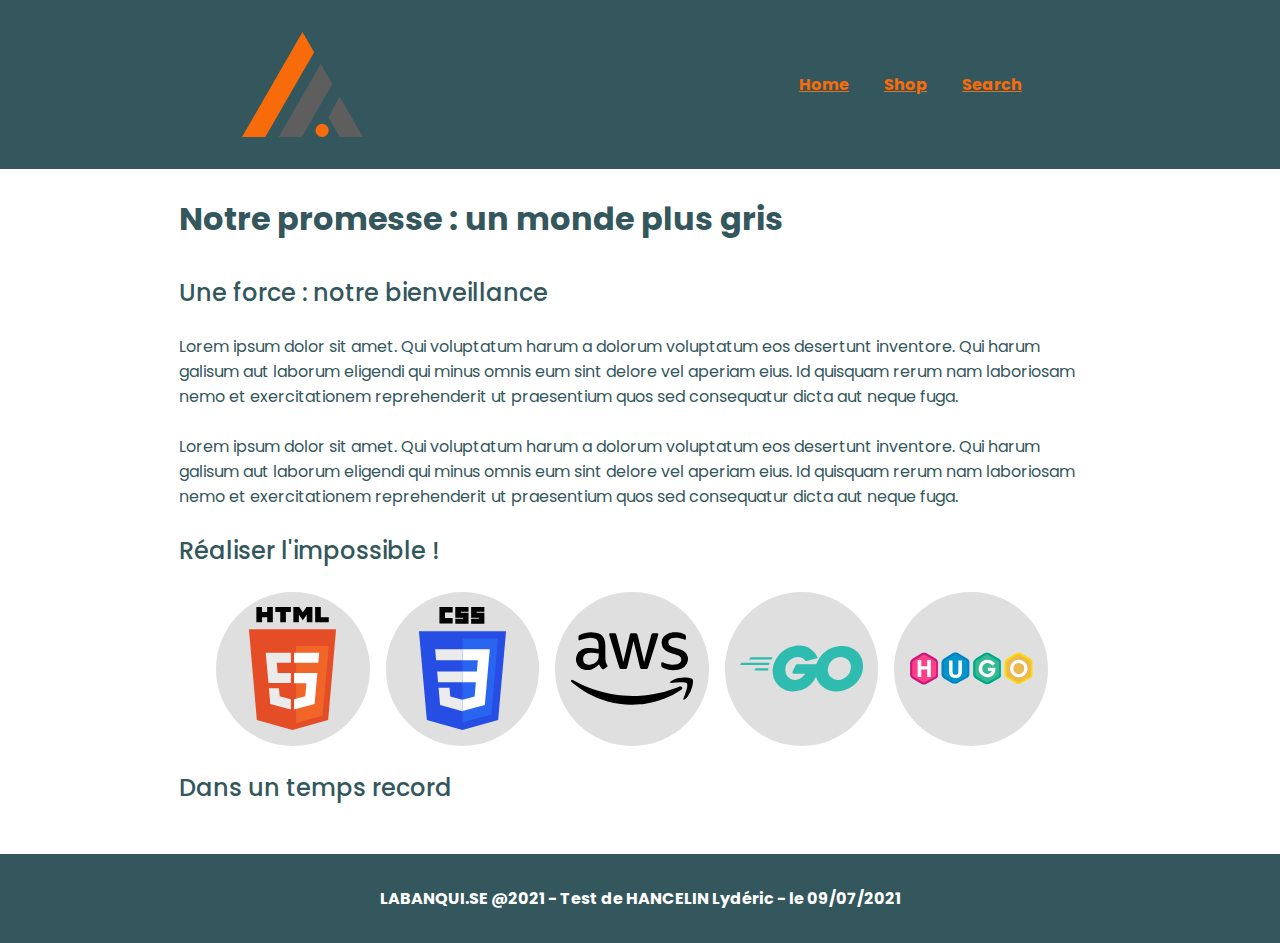
<file: index.html>
<!DOCTYPE html>
<html lang="fr">

<head>
	<meta charset="UTF-8" />
	<meta http-equiv="X-UA-Compatible" content="IE=edge" />
	<meta name="viewport" content="width=device-width, initial-scale=1.0" />
	<meta property="og:title" content="LABANQUI.SE-TestTechnique" />
	<meta property="og:image" content="" />
	<meta property="og:description" content="Mon test technique pour LABANQUI.SE" />
	
	<link rel="preconnect" href="https://fonts.googleapis.com">
	<link rel="preconnect" href="https://fonts.gstatic.com" crossorigin>
	<link href="https://fonts.googleapis.com/css2?family=Poppins:wght@400;700&display=swap" rel="stylesheet">
	<link rel="stylesheet" href="./main.css" />
	
	<script type="text/javascript" src="./animation-logo.js" defer></script>
	<script type="text/javascript" src="./show-profiles.js" defer></script>

	<title>LABANQUI.SE-TestTechnique</title>
</head>

<body>
	<header>
		<img id="header-logo" src="./resources/Logo.svg" alt="LABANQUI.SE" />
		<div id="menu">
			<a href="#">Home</a>
			<a href="#">Shop</a>
			<a href="#">Search</a>
		</div>
	</header>
	<main>
		<h1>Notre promesse : un monde plus gris</h1>
		<section id="section-Presentation">
			<h2>Une force : notre bienveillance</h2>
			<div>Lorem ipsum dolor sit amet. Qui voluptatum harum a dolorum voluptatum eos desertunt inventore.
				Qui harum galisum aut laborum eligendi qui minus omnis eum sint delore vel aperiam eius.
				Id quisquam rerum nam laboriosam nemo et exercitationem reprehenderit ut praesentium quos sed consequatur dicta
				aut neque fuga.</div>
			<br>
			<div>Lorem ipsum dolor sit amet. Qui voluptatum harum a dolorum voluptatum eos desertunt inventore.
				Qui harum galisum aut laborum eligendi qui minus omnis eum sint delore vel aperiam eius.
				Id quisquam rerum nam laboriosam nemo et exercitationem reprehenderit ut praesentium quos sed consequatur dicta
				aut neque fuga.</div>
		</section>
		<section id="section-RealiserLimpossible">
			<h2>Réaliser l'impossible !</h2>
			<div id="div-RI-content">
				<div class="cercle"><img class="logo-soft" src="./resources/html.svg" alt="logo-html5" /></div>
				<div class="cercle"><img class="logo-soft" src="./resources/css.svg" alt="logo-css3" /></div>
				<div class="cercle"><img class="logo-soft" src="./resources/aws.svg" alt="logo-html5" /></div>
				<div class="cercle"><img class="logo-soft" src="./resources/go.svg" alt="logo-go" /></div>
				<div class="cercle"><img class="logo-soft" src="./resources/hugo.svg" alt="logo-hugo" /></div>
			</div>
		</section>
		<section id="section-DansUnTempsRecord">
			<h2>Dans un temps record</h2>
			<div id="wrapper">
			</div>
		</section>
	</main>
	<footer>
		<div>LABANQUI.SE @2021 - Test de HANCELIN Lydéric - le 09/07/2021</div>
	</footer>
</body>

</html>
</file>
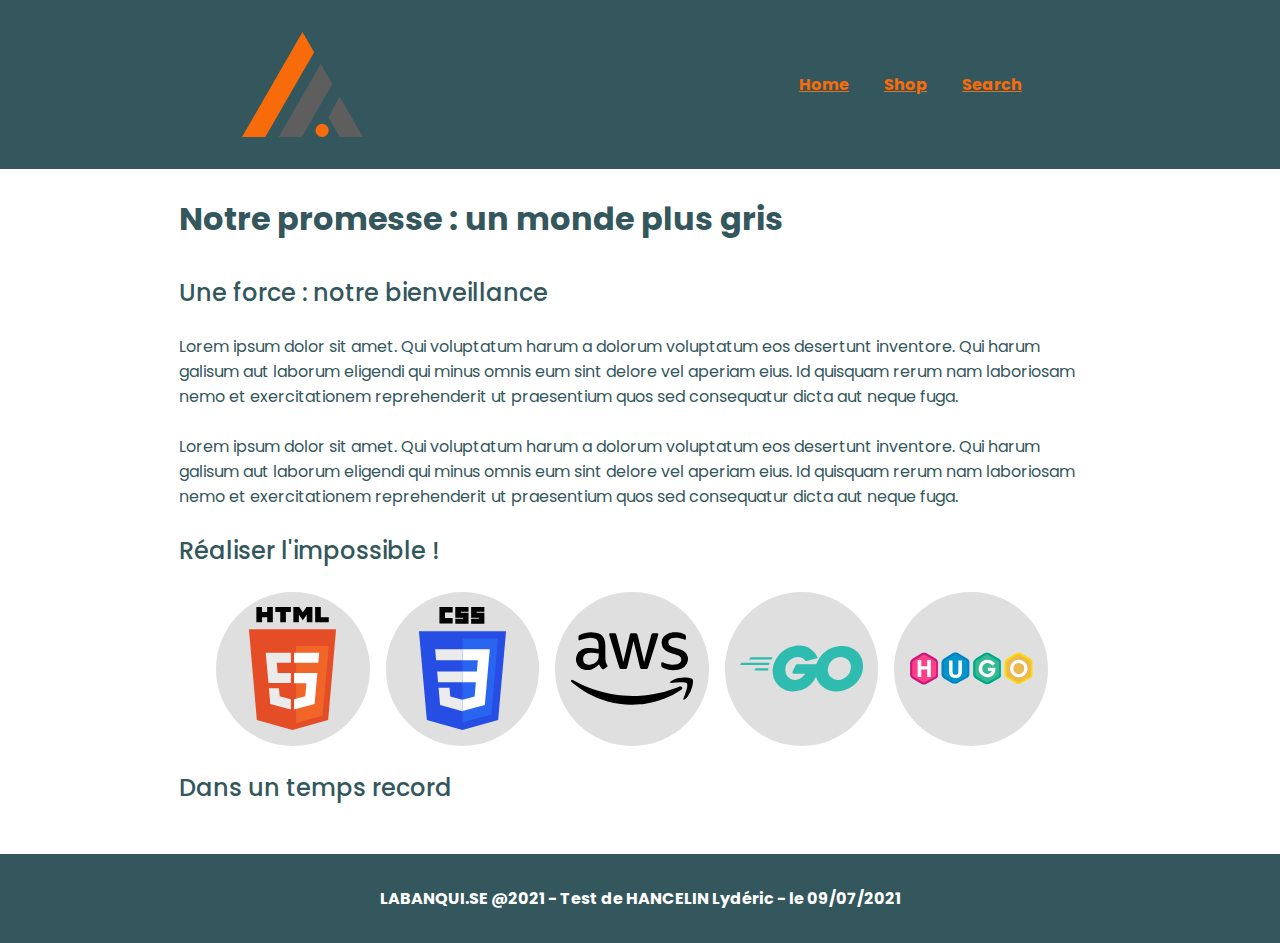
<file: public/index.html>
<!DOCTYPE html>
<html lang="fr">

<head>
	<meta charset="UTF-8" />
	<meta http-equiv="X-UA-Compatible" content="IE=edge" />
	<meta name="viewport" content="width=device-width, initial-scale=1.0" />
	<meta property="og:title" content="LABANQUI.SE-TestTechnique" />
	<meta property="og:image" content="" />
	<meta property="og:description" content="Mon test technique pour LABANQUI.SE" />
	
	<link rel="preconnect" href="https://fonts.googleapis.com">
	<link rel="preconnect" href="https://fonts.gstatic.com" crossorigin>
	<link href="https://fonts.googleapis.com/css2?family=Poppins:wght@400;700&display=swap" rel="stylesheet">
	<link rel="stylesheet" href="../resources/main.css" />
	
	<script type="text/javascript" src="../js/animation-logo.js" defer></script>
	<script type="text/javascript" src="../js/show-profiles.js" defer></script>

	<title>LABANQUI.SE-TestTechnique</title>
</head>

<body>
	<header>
		<img id="header-logo" src="../resources/Logo.svg" alt="LABANQUI.SE" />
		<div id="menu">
			<a href="#">Home</a>
			<a href="#">Shop</a>
			<a href="#">Search</a>
		</div>
	</header>
	<main>
		<h1>Notre promesse : un monde plus gris</h1>
		<section id="section-Presentation">
			<h2>Une force : notre bienveillance</h2>
			<div>Lorem ipsum dolor sit amet. Qui voluptatum harum a dolorum voluptatum eos desertunt inventore.
				Qui harum galisum aut laborum eligendi qui minus omnis eum sint delore vel aperiam eius.
				Id quisquam rerum nam laboriosam nemo et exercitationem reprehenderit ut praesentium quos sed consequatur dicta
				aut neque fuga.</div>
			<br>
			<div>Lorem ipsum dolor sit amet. Qui voluptatum harum a dolorum voluptatum eos desertunt inventore.
				Qui harum galisum aut laborum eligendi qui minus omnis eum sint delore vel aperiam eius.
				Id quisquam rerum nam laboriosam nemo et exercitationem reprehenderit ut praesentium quos sed consequatur dicta
				aut neque fuga.</div>
		</section>
		<section id="section-RealiserLimpossible">
			<h2>Réaliser l'impossible !</h2>
			<div id="div-RI-content">
				<div class="cercle"><img class="logo-soft" src="../resources/html.svg" alt="logo-html5" /></div>
				<div class="cercle"><img class="logo-soft" src="../resources/css.svg" alt="logo-css3" /></div>
				<div class="cercle"><img class="logo-soft" src="../resources/aws.svg" alt="logo-html5" /></div>
				<div class="cercle"><img class="logo-soft" src="../resources/go.svg" alt="logo-go" /></div>
				<div class="cercle"><img class="logo-soft" src="../resources/hugo.svg" alt="logo-hugo" /></div>
			</div>
		</section>
		<section id="section-DansUnTempsRecord">
			<h2>Dans un temps record</h2>
			<div id="wrapper">
			</div>
		</section>
	</main>
	<footer>
		<div>LABANQUI.SE @2021 - Test de HANCELIN Lydéric - le 09/07/2021</div>
	</footer>
</body>

</html>
</file>
<file: main.css>
/* Keyframes animations */
@keyframes logo-animation {
  0% {
    transform: rotate(0deg) scale(1);
  }
  50% {
    transform: rotate(180deg) scale(1.2);
  }
  100% { 
    transform: rotate(360deg) scale(1);
  }
}

/* Style global */
*{
  font-family: 'Poppins', sans-serif;
  --color-header-footer-bodyfont : #33575c;
  --font-color-menu: #F76B0A;
  --font-color-footer : #FFFFFF;
  --color-circle-img : #DFDFDF;
  margin: 0;
  padding: 0;
}

h1, h2{
  margin-bottom: 1em;
}

h2{
  margin-top: 1em;
  font-weight: 500;
}

header, footer{
  display: flex;
  justify-content: space-around;
  align-items: center;
  background-color: var(--color-header-footer-bodyfont);
  font-weight: 700;
  padding: 2em;
}

/* Style header */
#header-logo{
  width: 10%;
}
#menu a{
  color: var(--font-color-menu);
  margin:1em;
}

/* Style du corps */
body{
  color: var(--color-header-footer-bodyfont);
}
main{
  margin:2% 14% 2% 14%;
}
footer{
  color: var(--font-color-footer);
  height: 7.5%;
}

/* Style section "Realiser l'impossible" */
#div-RI-content{
  display: flex;
  justify-content: center;
}
.cercle {
  width: 12vw;
  height: 12vw;
  border-radius: 50%;
  background: var(--color-circle-img);
  margin-right: 1em;
  display: flex;
  justify-content: center;
  align-items: center;
}
.logo-soft{
  height: 80%;
  width: 80%;
}
.logo-animation {
  animation: logo-animation 1s linear;
}

/* Style section "Dans un temps record" */
#wrapper{
  display: grid;
  Grid-template-columns: 1fr 1fr 1fr 1fr;
  width: 100%;
}

.person{
  display: flex;
  flex-direction: column;
  align-items: center;
  margin: 0.5em;
}

.person__avatar{
  border: 1px solid var(--color-header-footer-bodyfont);
}

/* Style specifique aux petits écrans */
@media all and (max-width: 750px){
  *{
    text-align: center;
    justify-content: center;
  }
  #wrapper{
    Grid-template-columns: 1fr 1fr;
  }
  .person__avatar{
    width: auto;
  }
}
</file>
<file: resources/main.css>
/* Keyframes animations */
@keyframes logo-animation {
  0% {
    transform: rotate(0deg) scale(1);
  }
  50% {
    transform: rotate(180deg) scale(1.2);
  }
  100% { 
    transform: rotate(360deg) scale(1);
  }
}

/* Style global */
*{
  font-family: 'Poppins', sans-serif;
  --color-header-footer-bodyfont : #33575c;
  --font-color-menu: #F76B0A;
  --font-color-footer : #FFFFFF;
  --color-circle-img : #DFDFDF;
  margin: 0;
  padding: 0;
}

h1, h2{
  margin-bottom: 1em;
}

h2{
  margin-top: 1em;
  font-weight: 500;
}

header, footer{
  display: flex;
  justify-content: space-around;
  align-items: center;
  background-color: var(--color-header-footer-bodyfont);
  font-weight: 700;
  padding: 2em;
}

/* Style header */
#header-logo{
  width: 10%;
}
#menu a{
  color: var(--font-color-menu);
  margin:1em;
}

/* Style du corps */
body{
  color: var(--color-header-footer-bodyfont);
}
main{
  margin:2% 14% 2% 14%;
}
footer{
  color: var(--font-color-footer);
  height: 7.5%;
}

/* Style section "Realiser l'impossible" */
#div-RI-content{
  display: flex;
  justify-content: center;
}
.cercle {
  width: 12vw;
  height: 12vw;
  border-radius: 50%;
  background: var(--color-circle-img);
  margin-right: 1em;
  display: flex;
  justify-content: center;
  align-items: center;
}
.logo-soft{
  height: 80%;
  width: 80%;
}
.logo-animation {
  animation: logo-animation 1s linear;
}

/* Style section "Dans un temps record" */
#wrapper{
  display: grid;
  Grid-template-columns: 1fr 1fr 1fr 1fr;
  width: 100%;
}

.person{
  display: flex;
  flex-direction: column;
  align-items: center;
  margin: 0.5em;
}

.person__avatar{
  border: 1px solid var(--color-header-footer-bodyfont);
}

/* Style specifique aux petits écrans */
@media all and (max-width: 750px){
  *{
    text-align: center;
    justify-content: center;
  }
  #wrapper{
    Grid-template-columns: 1fr 1fr;
  }
  .person__avatar{
    width: auto;
  }
}
</file>
